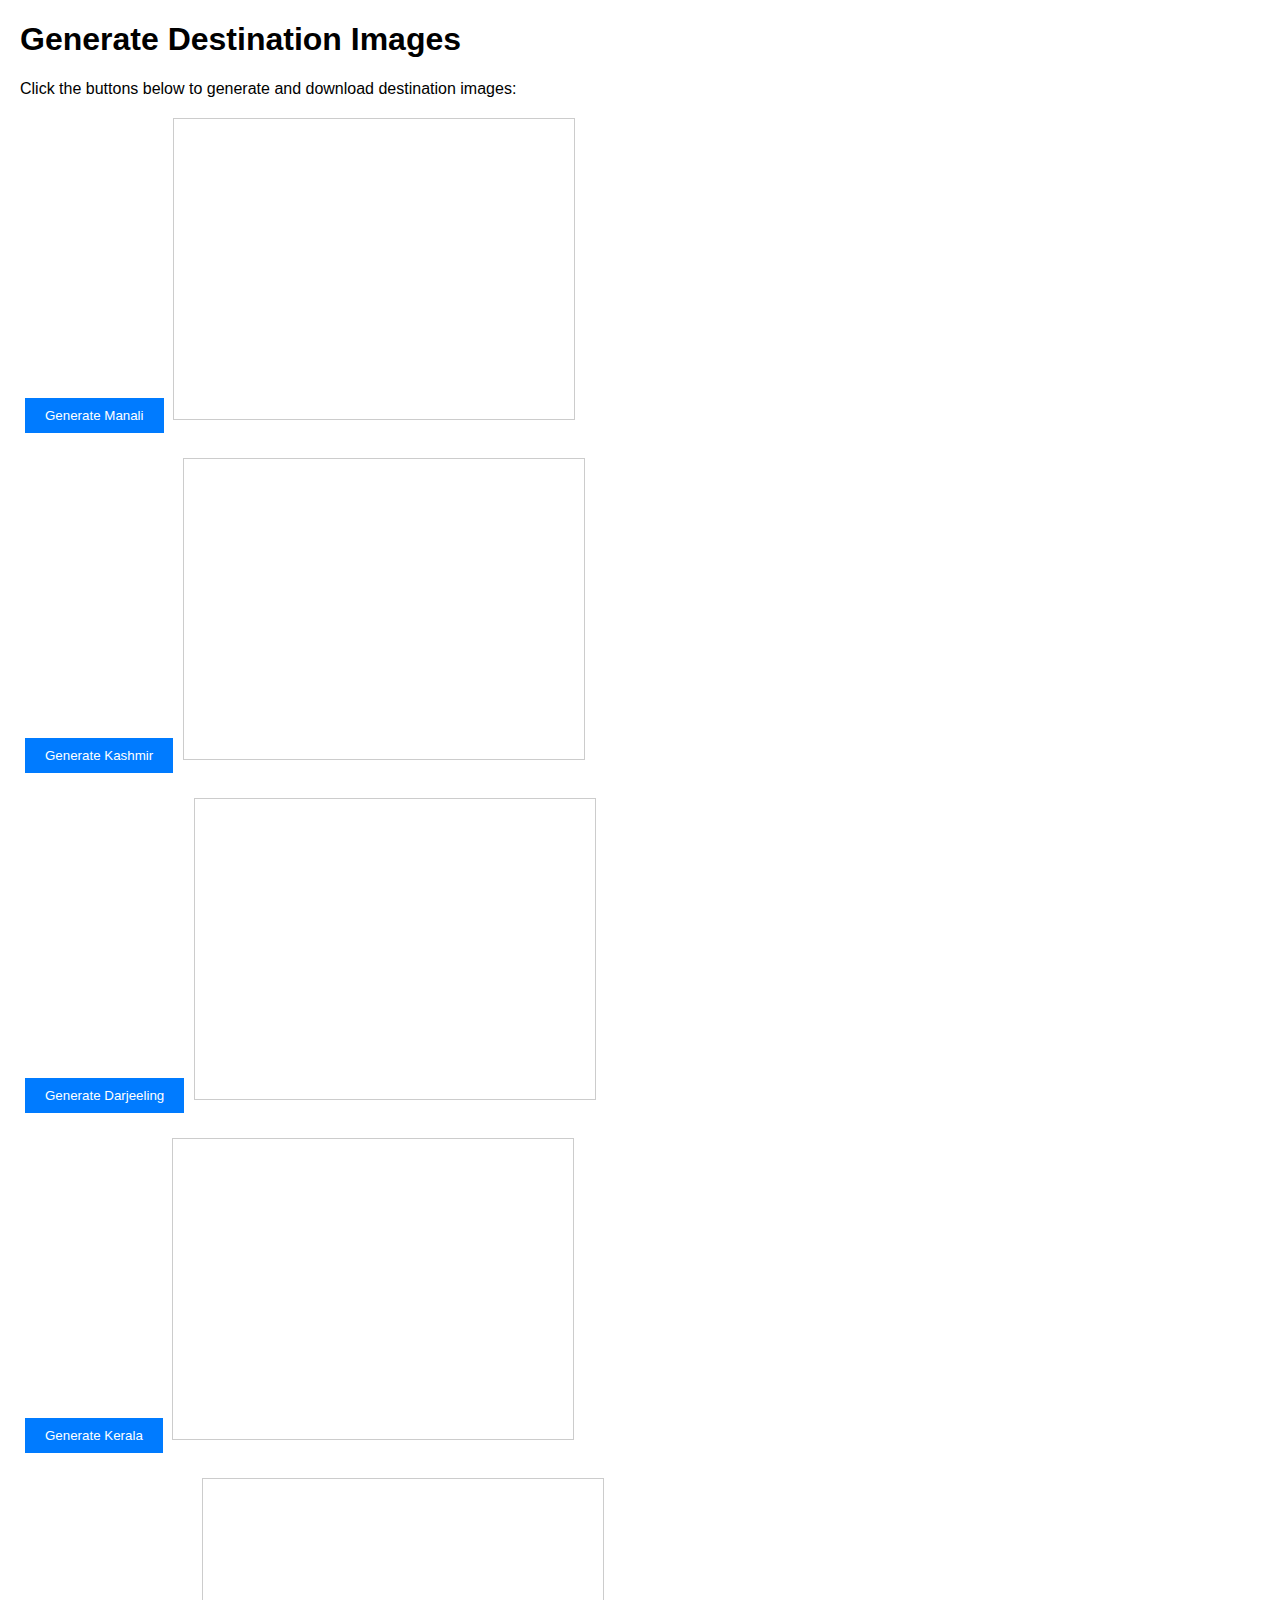
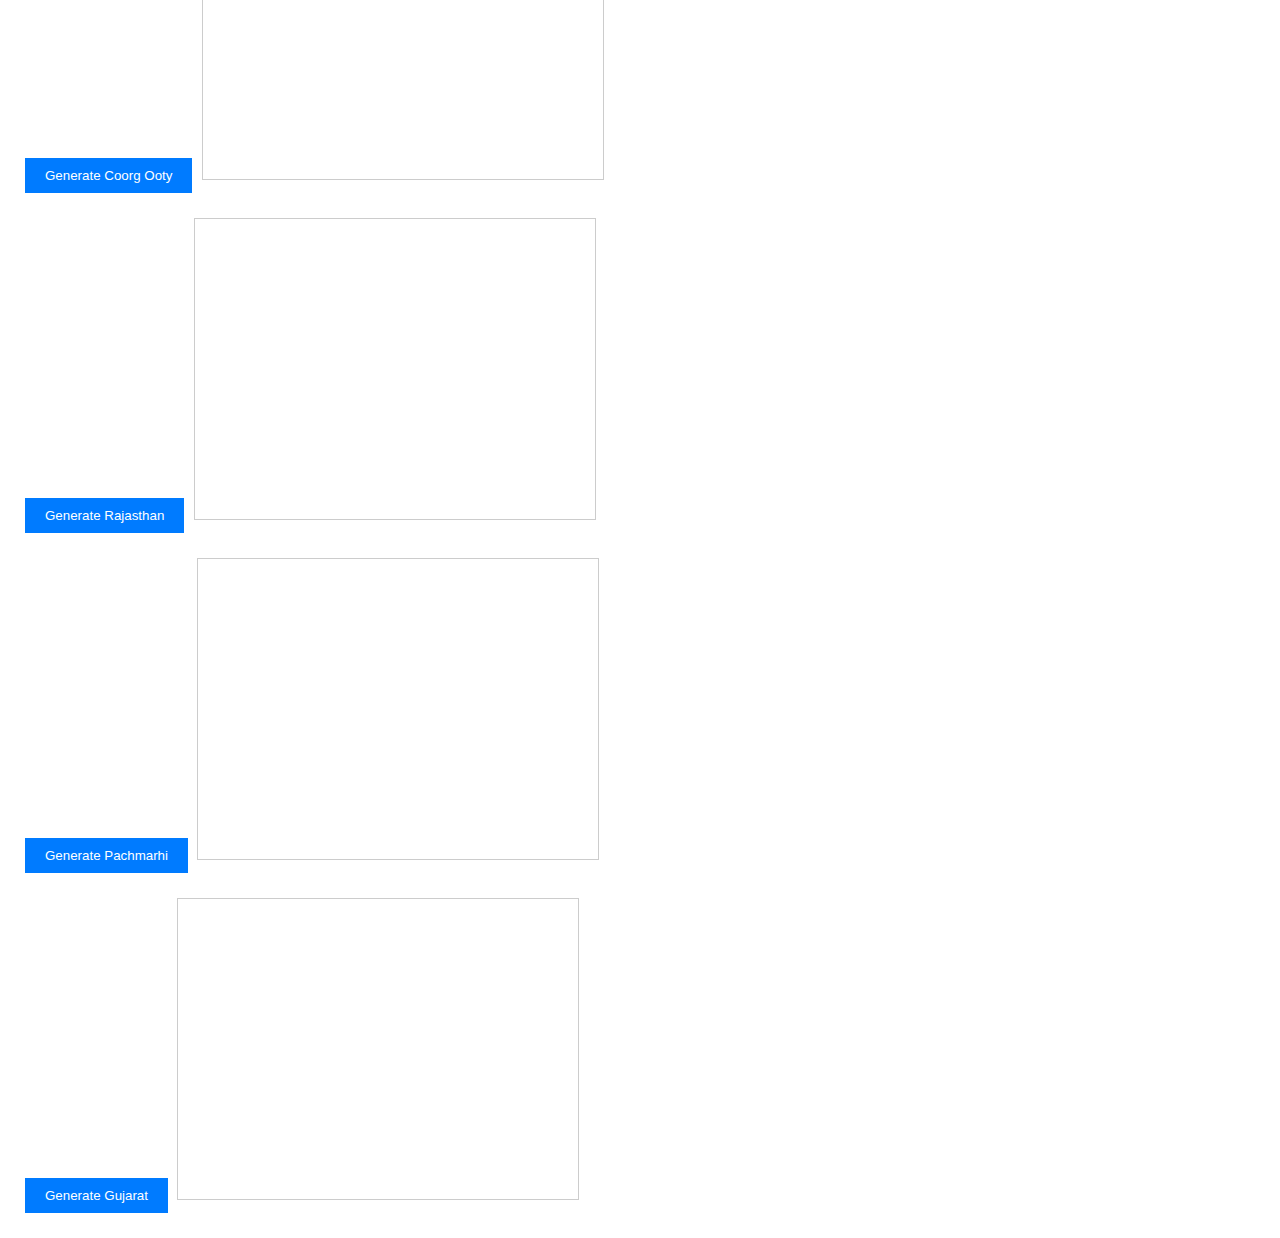
<file: generate_images.html>
<!DOCTYPE html>
<html>
<head>
    <title>Generate Destination Images</title>
    <style>
        body { font-family: Arial, sans-serif; margin: 20px; }
        .image-container { margin: 20px 0; }
        canvas { border: 1px solid #ccc; }
        button { padding: 10px 20px; margin: 5px; background: #007bff; color: white; border: none; cursor: pointer; }
    </style>
</head>
<body>
    <h1>Generate Destination Images</h1>
    <p>Click the buttons below to generate and download destination images:</p>
    
    <div class="image-container">
        <button onclick="generateImage('manali', 'Manali', '#4A90E2')">Generate Manali</button>
        <canvas id="manali" width="400" height="300"></canvas>
    </div>
    
    <div class="image-container">
        <button onclick="generateImage('kashmir', 'Kashmir', '#7ED321')">Generate Kashmir</button>
        <canvas id="kashmir" width="400" height="300"></canvas>
    </div>
    
    <div class="image-container">
        <button onclick="generateImage('darjeeling', 'Darjeeling', '#50E3C2')">Generate Darjeeling</button>
        <canvas id="darjeeling" width="400" height="300"></canvas>
    </div>
    
    <div class="image-container">
        <button onclick="generateImage('kerala', 'Kerala', '#F5A623')">Generate Kerala</button>
        <canvas id="kerala" width="400" height="300"></canvas>
    </div>
    
    <div class="image-container">
        <button onclick="generateImage('coorg-ooty', 'Coorg Ooty', '#9013FE')">Generate Coorg Ooty</button>
        <canvas id="coorg-ooty" width="400" height="300"></canvas>
    </div>
    
    <div class="image-container">
        <button onclick="generateImage('rajasthan', 'Rajasthan', '#D0021B')">Generate Rajasthan</button>
        <canvas id="rajasthan" width="400" height="300"></canvas>
    </div>
    
    <div class="image-container">
        <button onclick="generateImage('pachmarhi', 'Pachmarhi', '#417505')">Generate Pachmarhi</button>
        <canvas id="pachmarhi" width="400" height="300"></canvas>
    </div>
    
    <div class="image-container">
        <button onclick="generateImage('gujarat', 'Gujarat', '#BD10E0')">Generate Gujarat</button>
        <canvas id="gujarat" width="400" height="300"></canvas>
    </div>

    <script>
        function generateImage(canvasId, title, color) {
            const canvas = document.getElementById(canvasId);
            const ctx = canvas.getContext('2d');
            
            // Create gradient background
            const gradient = ctx.createLinearGradient(0, 0, 0, canvas.height);
            gradient.addColorStop(0, color);
            gradient.addColorStop(1, '#333');
            
            ctx.fillStyle = gradient;
            ctx.fillRect(0, 0, canvas.width, canvas.height);
            
            // Add some geometric shapes for visual interest
            ctx.fillStyle = 'rgba(255, 255, 255, 0.1)';
            ctx.beginPath();
            ctx.arc(canvas.width * 0.8, canvas.height * 0.2, 50, 0, Math.PI * 2);
            ctx.fill();
            
            ctx.beginPath();
            ctx.arc(canvas.width * 0.2, canvas.height * 0.8, 30, 0, Math.PI * 2);
            ctx.fill();
            
            // Add title text
            ctx.fillStyle = 'white';
            ctx.font = 'bold 24px Arial';
            ctx.textAlign = 'center';
            ctx.fillText(title, canvas.width / 2, canvas.height / 2);
            
            // Add subtitle
            ctx.font = '16px Arial';
            ctx.fillText('Beautiful Destination', canvas.width / 2, canvas.height / 2 + 30);
            
            // Download the image
            const link = document.createElement('a');
            link.download = canvasId + '.jpg';
            link.href = canvas.toDataURL('image/jpeg', 0.8);
            link.click();
        }
    </script>
</body>
</html>
</file>
